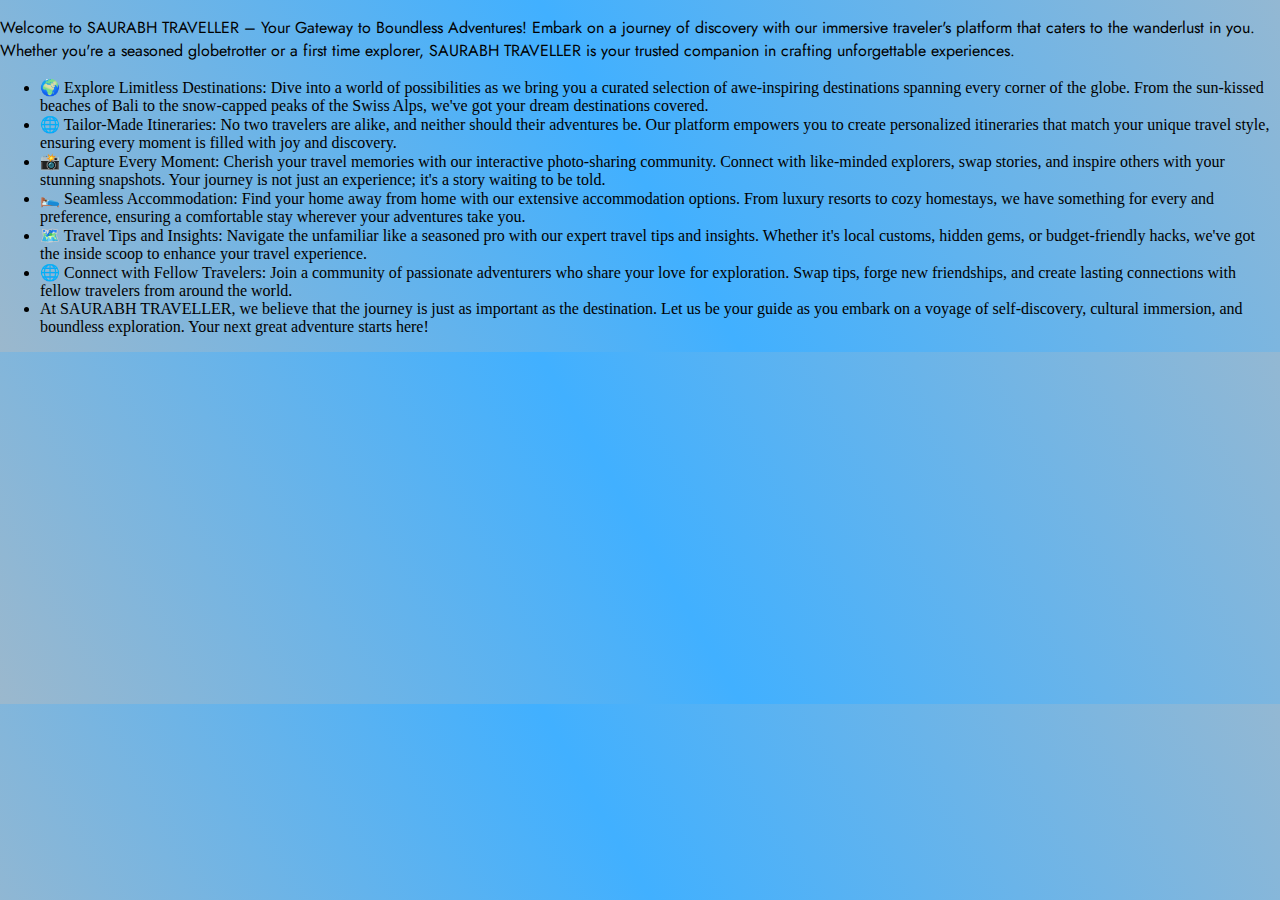
<file: about.html>
<!DOCTYPE html>
<html lang="en">
<head>
    <meta charset="UTF-8">
    <meta name="viewport" content="width=device-width, initial-scale=1.0">
    <link rel="preconnect" href="https://fonts.googleapis.com">
    <link rel="preconnect" href="https://fonts.gstatic.com" crossorigin>
    <link href="https://fonts.googleapis.com/css2?family=Diphylleia&family=Jost&family=Roboto&display=swap" rel="stylesheet">
    <link rel="stylesheet" href="styles.css" class="styles">
    <title>About - SAURABH TRAVELLER</title>
</head>
<body>
    <!-- <pre> -->
        <p class="about">
            
            Welcome to SAURABH TRAVELLER – Your Gateway to Boundless Adventures!

            Embark on a journey of discovery with our immersive traveler's platform that caters to the wanderlust in you. Whether you're a seasoned globetrotter or a first time explorer, SAURABH TRAVELLER is your trusted companion in crafting unforgettable experiences.
            <ul>
            <li>🌍 Explore Limitless Destinations: Dive into a world of possibilities as we bring you a curated selection of awe-inspiring destinations spanning every corner of the globe. From the sun-kissed beaches of Bali to the snow-capped peaks of the Swiss Alps, we've got your dream destinations covered.</li>
            <li>🌐 Tailor-Made Itineraries: No two travelers are alike, and neither should their adventures be. Our platform empowers you to create personalized itineraries that match your unique travel style, ensuring every moment is filled with joy and discovery.</li>
            <li>📸 Capture Every Moment: Cherish your travel memories with our interactive photo-sharing community. Connect with like-minded explorers, swap stories, and inspire others with your stunning snapshots. Your journey is not just an experience; it's a story waiting to be told.</li>
            <li>🛌 Seamless Accommodation: Find your home away from home with our extensive accommodation options. From luxury resorts to cozy homestays, we have something for every and preference, ensuring a comfortable stay wherever your adventures take you.</li>
            <li>🗺️ Travel Tips and Insights: Navigate the unfamiliar like a seasoned pro with our expert travel tips and insights. Whether it's local customs, hidden gems, or budget-friendly hacks, we've got the inside scoop to enhance your travel experience.</li>
            <li>🌐 Connect with Fellow Travelers: Join a community of passionate adventurers who share your love for exploration. Swap tips, forge new friendships, and create lasting connections with fellow travelers from around the world.</li>
            <li>At SAURABH TRAVELLER, we believe that the journey is just as important as the destination. Let us be your guide as you embark on a voyage of self-discovery, cultural immersion, and boundless exploration. Your next great adventure starts here!</li>
            </ul>
        </p>
    <!-- </pre> -->
</body>
</html>
</file>
<file: styles.css>
body{
    background: linear-gradient(60deg, rgb(155, 184, 205),rgb(65, 176, 255),rgb(147, 184, 211));
    margin-top: 0px;
    margin-left: 0px;
    margin-bottom: 0px;
}
h1{
    font-family: 'Diphylleia', serif;
    font-family: 'Jost', sans-serif;
    font-family: 'Roboto', sans-serif;
    text-align: center;
}
.front{
    text-align: center;
    background-color: rgba(18, 18, 18, 0.8);
    color: white;
    border-radius: 10px;
    margin-top: 50px;
    margin-left: 500px;
    margin-right: 500px;
    /* margin-bottom: 200px; */
    padding-top: 10px;
    padding-left: 0;
    padding-right: 0;
    padding-bottom: 100px;
    /* background-image: url(Vagator-Beach.jpg); */

}
.front a{
    text-decoration: none;
    /* background-color: yellow; */
    /* margin-top: 14px; */
    padding: 12px 15px;
    border-radius: 5px;
    /* color: black; */
    /* text-shadow: black; */
}
.second-page{
    margin-top: 50px;
    color: black;
}
.second-pag>a{
    /* margin-top: 50px; */
    color: rgb(0, 0, 0);

}
.front a:hover{
    background-color: rgb(184, 184, 68);
    
}
.inside{
    background-image: url(Vagator-Beach.jpg);
    background-size: cover;
    margin-top: 0px;
    /* margin-left: 200px; */
    margin-bottom: 50px;
    padding: 50px 50px 50px 50px;
}
.home{
    background-color: black;
    border-radius: 40px;
    position: fixed;
    width: 90%;
    box-sizing: border-box;

}
.home ul{
    overflow: auto;
}
.home li{
    list-style: none;
    float: left;
    /* text-align: right; */
    padding: 5px;
    margin: 9px;
    color: white;
    
    /* text-align: right; */
    /* text-align: justify; */
}
.home li a{
    text-decoration: none;
}
.home li a:hover{
    background-color: rgb(174, 7, 7);
    border-radius: 3px;
    color: white;
    padding: 2px;
    margin: 2px;
    text-decoration: none;
}
img{
    border-radius: 20px;
    margin-top: 100px;
    margin-left: 40px;
    margin-right: 40px;
    box-shadow: 3px 3px 2px;
}
.pic{
    text-align: center;
    /* background-color: #C1F2B0; */
}
.contact{
    text-align: center;
    background-color: black;
    color: green;
    font-size: 50px;
    /* width: 100;
    height: 100; */
    margin-top: 100px;
    margin-left: 0px;
    margin-right: 0px;
    margin-bottom: 0;

}
a:visited{
    color: white;
}
a:hover{
    color: blue;
}
/* .ion-icon{
    margin-top: 100px;
    margin-left: 250px;
    margin-right: 250px;
} */
.newtitle a{
    text-decoration: none;
    font-size: 30px;
    font-family: 'Jost', sans-serif;
}
.about{
    font-family: 'Jost',sans-serif;
}
</file>
